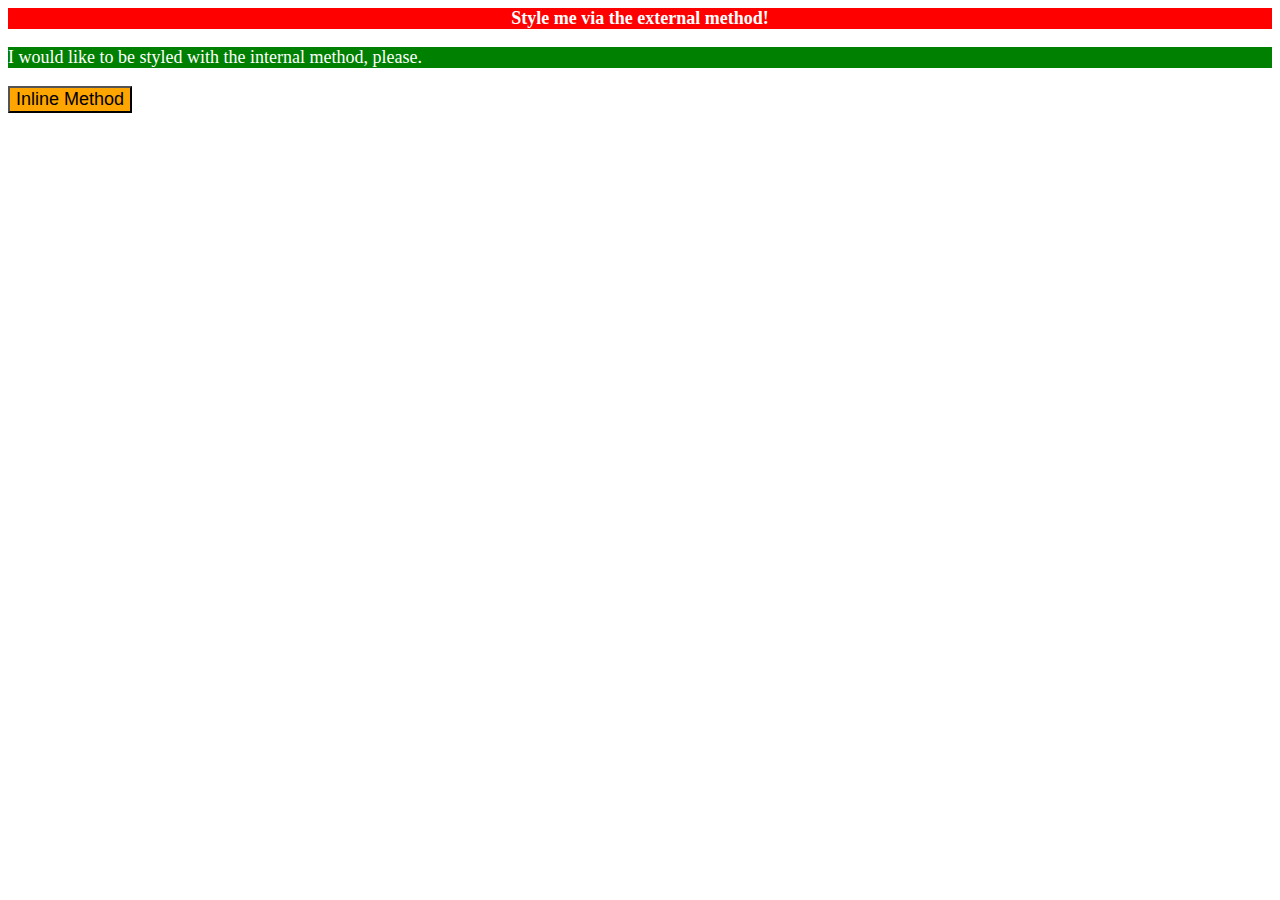
<file: foundations/01-css-methods/index.html>
<!DOCTYPE html>
<html lang="en">
  <head>

    <meta charset="UTF-8">
    <meta http-equiv="X-UA-Compatible" content="IE=edge">
    <meta name="viewport" content="width=device-width, initial-scale=1.0">
    <title>Methods for Adding CSS</title>
    <style>
      p{
        background-color: green;
        color: white;
        font-size: 18px;
      }
    </style>
    <link rel="stylesheet" href="style.css">
  </head>
  <body>
    <div>Style me via the external method!</div>
    <p>I would like to be styled with the internal method, please.</p>
    <button style="background-color: orange;font-size: 18px;">Inline Method</button>
  </body>
</html>
</file>
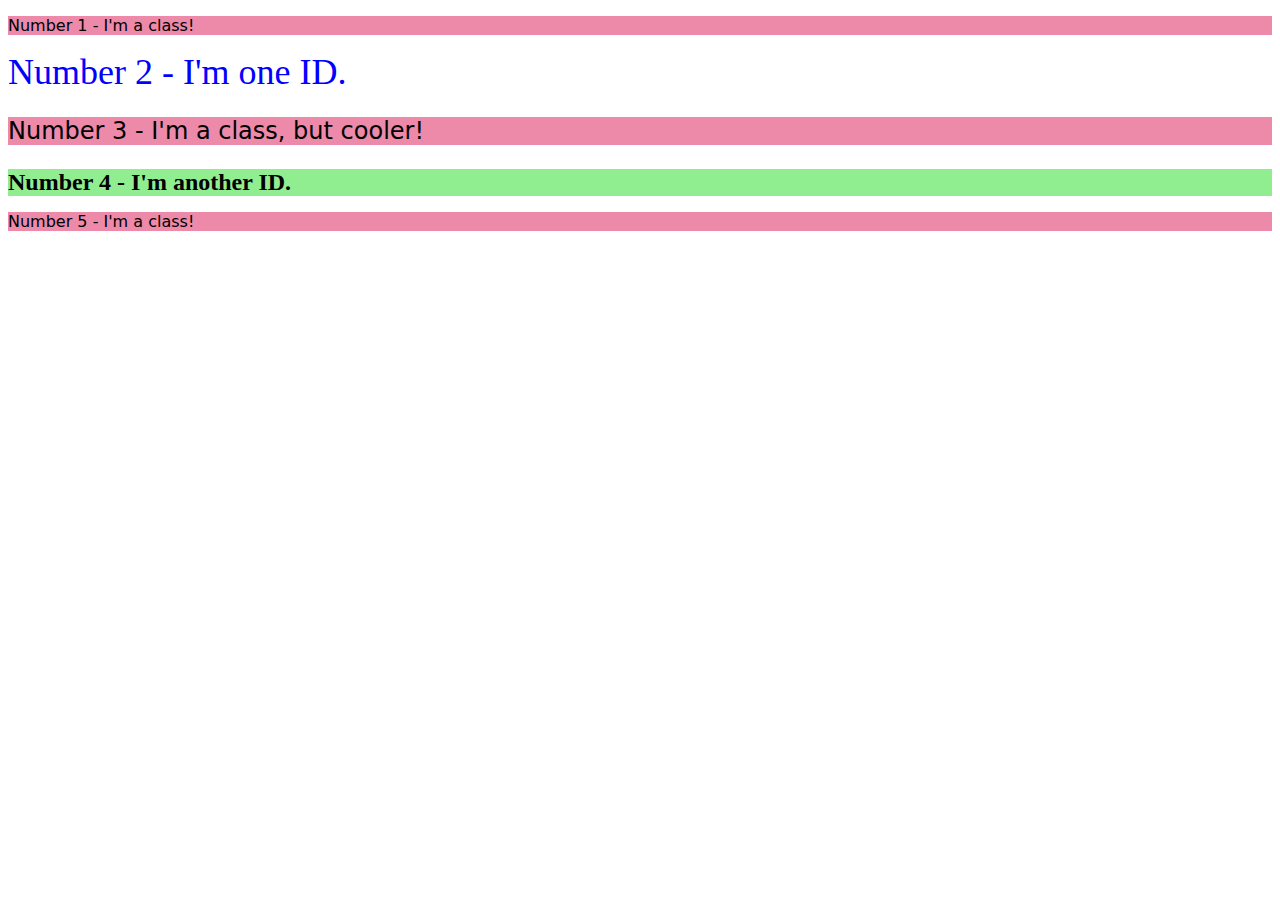
<file: foundations/02-class-id-selectors/index.html>
<!DOCTYPE html>
<html lang="en">
  <head>
    <meta charset="UTF-8">
    <meta http-equiv="X-UA-Compatible" content="IE=edge">
    <meta name="viewport" content="width=device-width, initial-scale=1.0">
    <title>Class and ID Selectors</title>
    <link rel="stylesheet" href="style.css">
  </head>
  <body>
    <p class="odd">Number 1 - I'm a class!</p>
    <div id="two">Number 2 - I'm one ID.</div>
    <p id="three" class="odd sizeMid">Number 3 - I'm a class, but cooler!</p>
    <div id="four" class="sizeMid">Number 4 - I'm another ID.</div>
    <p class="odd">Number 5 - I'm a class!</p>
  </body>
</html>
</file>
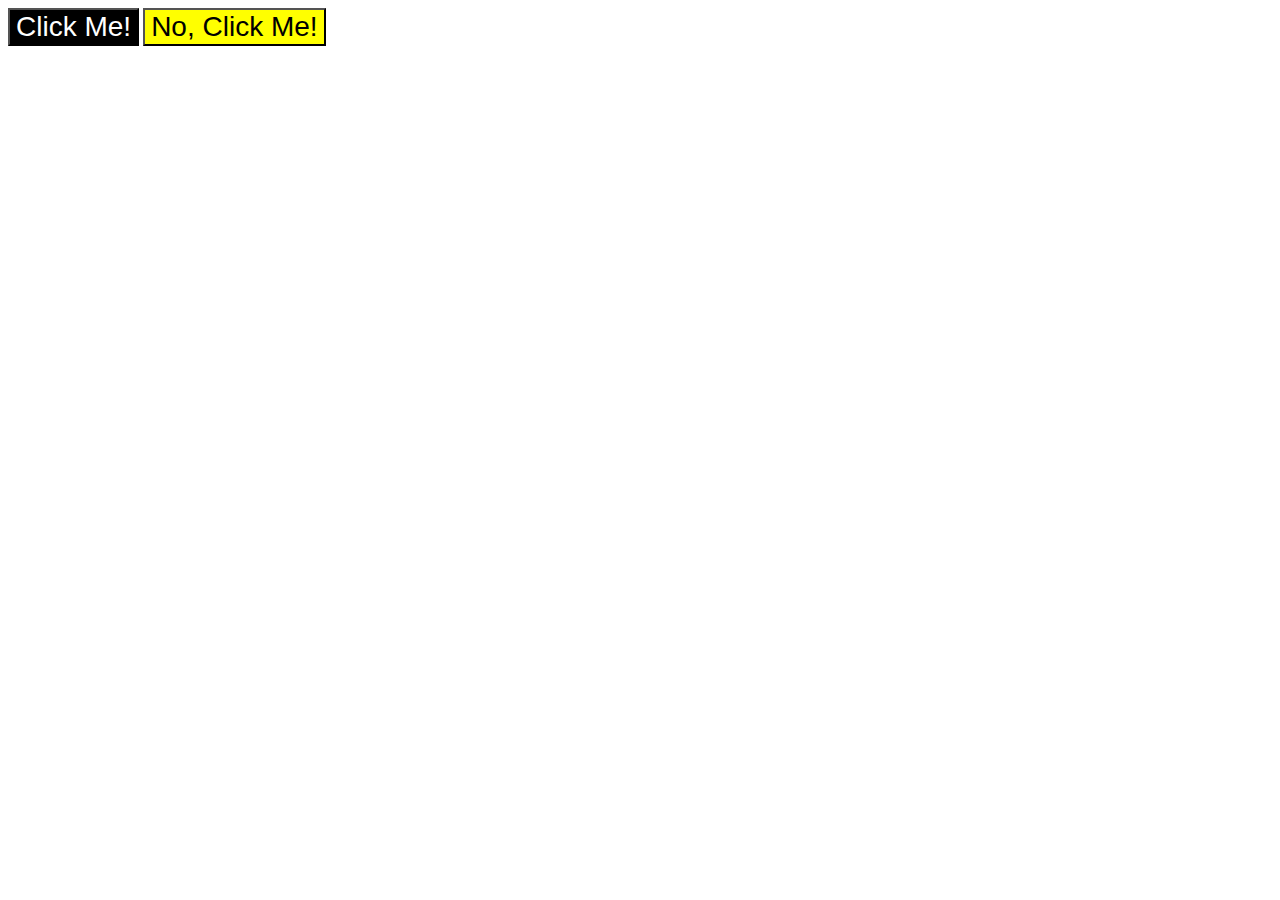
<file: foundations/03-grouping-selectors/index.html>
<!DOCTYPE html>
<html lang="en">
  <head>
    <meta charset="UTF-8">
    <meta http-equiv="X-UA-Compatible" content="IE=edge">
    <meta name="viewport" content="width=device-width, initial-scale=1.0">
    <title>Grouping Selectors</title>
    <link rel="stylesheet" href="style.css">
  </head>
  <body>
    <button class="black">Click Me!</button>
    <button class="yellow">No, Click Me!</button>
  </body>
</html>
</file>
<file: foundations/01-css-methods/style.css>
div{
    background-color: red;
    color: white;
    font-size: 18px;
    text-align: center;
    font-weight: bold;
}
</file>
<file: foundations/02-class-id-selectors/style.css>
.odd{
    background-color:rgb(237, 137, 169);
    font-family: Verdana,  DejaVu sans ,Geneva, Tahoma, sans-serif

}

#two{
    color:blue;
    font-size: 36px;
}

#four{
    background-color:lightgreen;
 
    font-weight: bold;
}

.sizeMid{
    font-size: 24px;;
}
</file>
<file: foundations/03-grouping-selectors/style.css>
.black{
    background-color: black;
    color:white
}
.yellow{
    
    background-color: yellow;
}

.black,.yellow{
    font-size: 28px;
    font-family: 'Helvetica','Times New Roman', 'sans serif';
}
</file>
